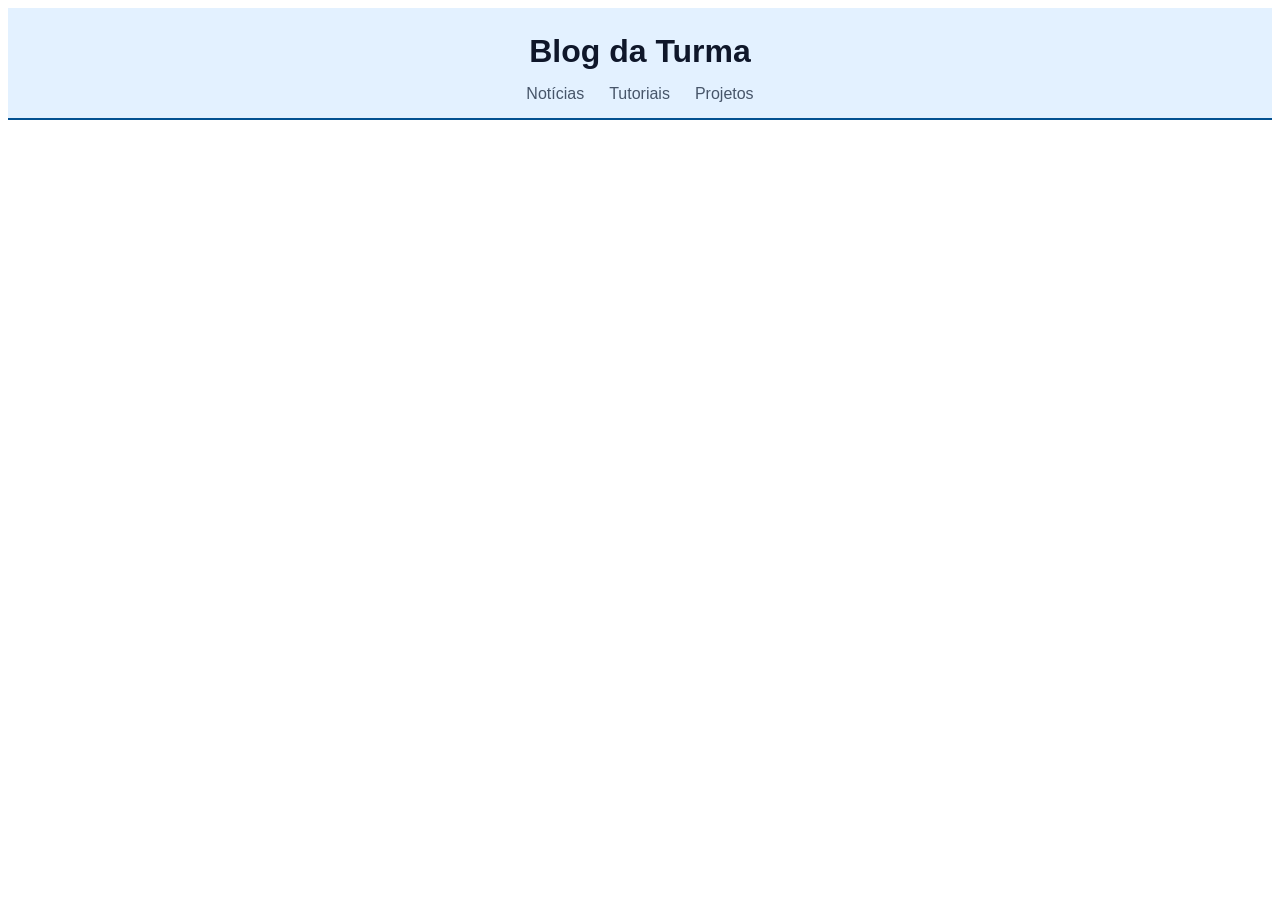
<file: 2. Cabeçalho Centralizado (Estilo Blog ou Editorial) HTML + CSS/cabeçalho.html>
<!DOCTYPE html>
<html lang="pt-br">
<head>
    <meta charset="UTF-8">
    <meta name="viewport" content="width=device-width, initial-scale=1.0">
    <title>Document</title>
    <link rel="stylesheet" href="cabeçalhos.css" >
</head>
<body>
    <header class="header-centralizado">
<h1>Blog da Turma</h1>
<nav>
<a href="#">Notícias</a>
<a href="#">Tutoriais</a>
<a href="#">Projetos</a>
</nav>
</header>

</body>
</html>
</file>
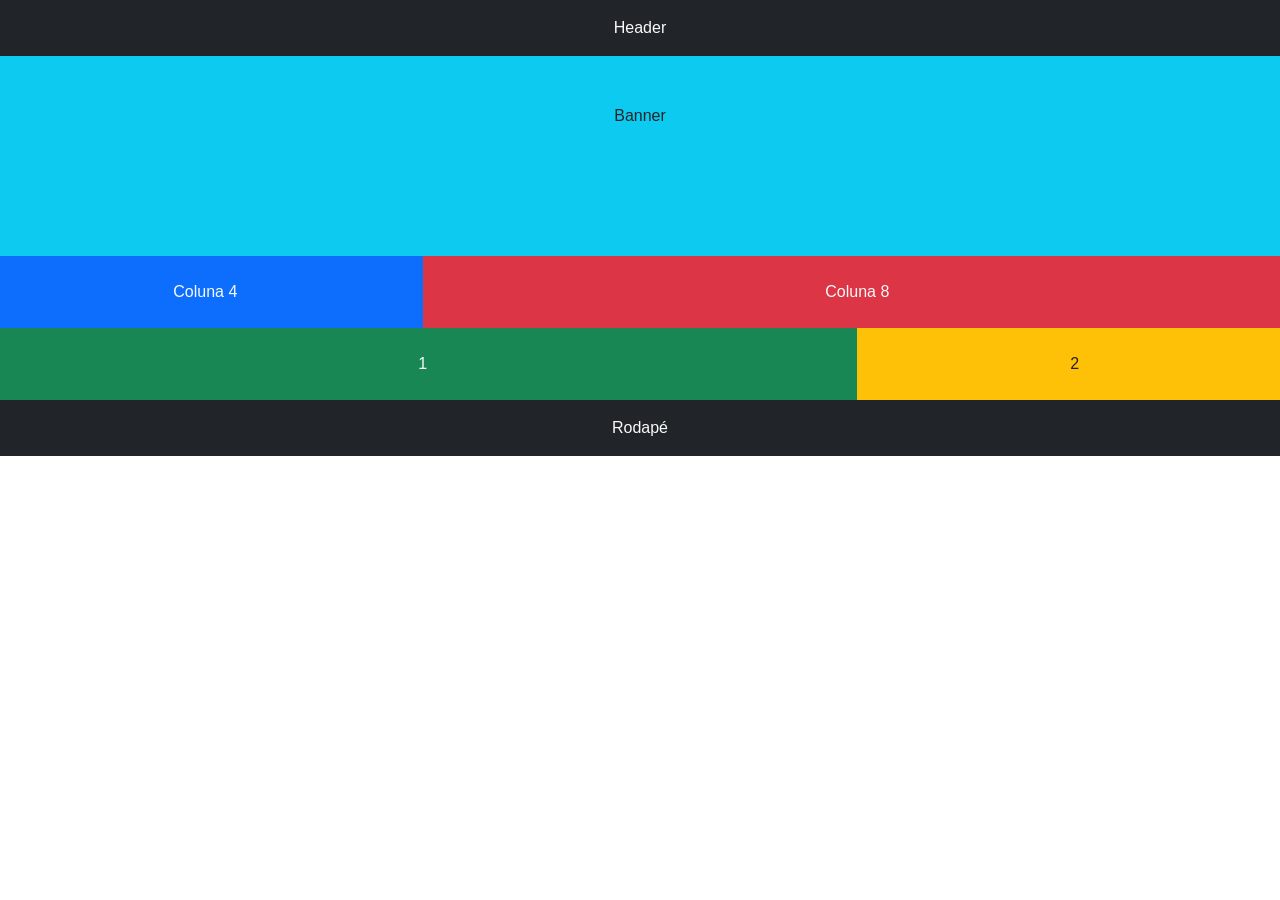
<file: Do Wireframe para o Bootstrap/aaa.html>
<!DOCTYPE html>
<html lang="pt-br">
<head>
    <meta charset="UTF-8">
    <meta name="viewport" content="width=device-width, initial-scale=1.0">
    <title>Bootstrap Exemplo 2</title>
    <link href="https://cdn.jsdelivr.net/npm/bootstrap@5.3.8/dist/css/bootstrap.min.css" rel="stylesheet">

    
    <link rel="stylesheet" href="https://cdn.jsdelivr.net/npm/bootstrap-icons@1.13.1/font/bootstrap-icons.min.css">

    <link rel="stylesheet" href="css.css">
</head>

<body>

    <header class="bg-dark text-light p-3">
        Header
    </header>

    <main>

        <section id="carrosel" class="bg-info p-5 text-center">
            Banner
        </section>

        <section id="s1">
            <div class="container-row text-center">
                <div class="row">
                    <div class="col-4 bg-primary p-4 text-light">
                        Coluna 4
                    </div>

                    <div class="col-8 bg-danger p-4 text-light">
                        Coluna 8
                    </div>
                </div>
            </div>
        </section>

        <section id="s2">
            <div class="container-row text-center">
                <div class="row">
                    <div class="col-8 bg-success p-4 text-light">
                        1
                    </div>

                    <div class="col-4 bg-warning p-4">
                        2
                    </div>
                </div>
            </div>
        </section>

    </main>

    <footer class="bg-dark text-light p-3 text-center">
        Rodapé
    </footer>

    <script src="https://cdn.jsdelivr.net/npm/bootstrap@5.3.8/dist/js/bootstrap.bundle.min.js"></script>

</body>
</html>
</file>
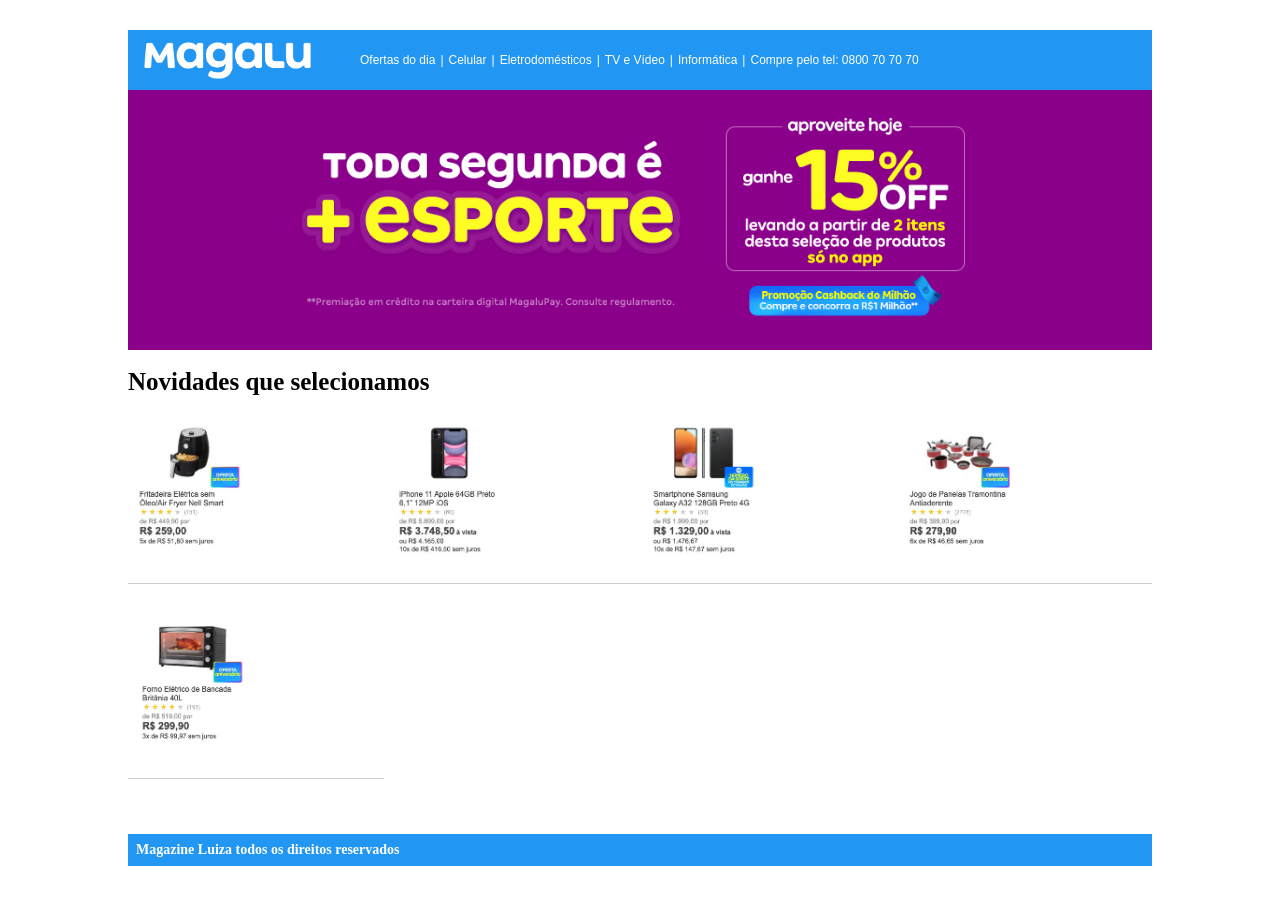
<file: Projeto Magalu - HTML + CSS/magalu.html>
<!DOCTYPE html>
<html lang="pt-BR">

<head>
    <meta charset="UTF-8">
    <meta name="viewport" content="width=device-width, initial-scale=1.0">

    <title>Magalu</title>

    <link rel="stylesheet" href="magalu.css">
</head>

<body>

    <header>

        <img src="logo-magalu.png" alt="Logo Magalu">

        <nav>
            <a href="#ofertas">Ofertas do dia</a>
            <span>|</span>

            <a href="#celular">Celular</a>
            <span>|</span>

            <a href="#eletrodomesticos">Eletrodomésticos</a>
            <span>|</span>

            <a href="#tv">TV e Vídeo</a>
            <span>|</span>

            <a href="#informatica">Informática</a>
            <span>|</span>

            <a href="tel:0800707070">
                Compre pelo tel: 0800 70 70 70
            </a>
        </nav>

    </header>


    <main>

        <section class="banner" id="ofertas">

            <img src="banner.png" alt="Banner de ofertas">

        </section>


        <section class="novidades">

            <h3>Novidades que selecionamos</h3>


            <div class="produtos">

                <div class="produto" id="eletrodomesticos">
                    <img src="produto1.jpg" alt="Fritadeira Elétrica">
                </div>


                <div class="produto" id="celular">
                    <img src="produto2.jpg" alt="iPhone 11">
                </div>


                <div class="produto">
                    <img src="produto3.jpg" alt="Samsung Galaxy A32">
                </div>


                <div class="produto">
                    <img src="produto4.jpg" alt="Jogo de Panelas">
                </div>


                <div class="produto">
                    <img src="produto5.jpg" alt="Forno Elétrico">
                </div>

            </div>

        </section>

    </main>


    <footer>

        <p>Magazine Luiza todos os direitos reservados</p>

    </footer>

</body>

</html>
</file>
<file: 2. Cabeçalho Centralizado (Estilo Blog ou Editorial) HTML + CSS/cabeçalhos.css>
.header-centralizado {
text-align: center;
padding: 25px 20px 15px;
background-color: #e3f1ff;
border-bottom: 2px solid #035191;
font-family: sans-serif;
}
.header-centralizado h1 {
margin: 0 0 15px 0;
color: #0f172a;
}
.header-centralizado nav {
display: flex;
justify-content: center;
gap: 25px;
}

.header-centralizado nav a {
color: #475569;
text-decoration: none;
font-weight: 500;
}
.header-centralizado nav a:hover{
    opacity: 0.6;
    color: rgb(0, 113, 128);
}
</file>
<file: Do Wireframe para o Bootstrap/css.css>
body {
    margin: 0;
    padding: 0;
    font-family: Arial, sans-serif;
}

header {
    text-align: center;
}

#carrosel {
    min-height: 200px;
}

section {
    width: 100%;
}

footer {
    text-align: center;
}
</file>
<file: Projeto Magalu - HTML + CSS/magalu.css>
/* RESET */

* {
    margin: 0;
    padding: 0;
    box-sizing: border-box;
}


/* PÁGINA */

body {
    width: 80%;
    max-width: 1100px;

    margin: 30px auto;

    background-color: white;

    font-family: Arial, sans-serif;
}


/* =========================
   CABEÇALHO
========================= */

header {
    width: 100%;
    height: 60px;

    background-color: #2196f3;

    display: flex;
    align-items: center;

    padding: 5px 12px;
}


/* LOGO */

header img {
    width: 175px;
    height: auto;
}


/* =========================
   MENU
========================= */

header nav {
    margin-left: 45px;

    display: flex;
    align-items: center;

    gap: 5px;
}


/* LINKS DO MENU */

header nav a {
    color: white;

    font-family: Arial, sans-serif;
    font-size: 12px;

    text-decoration: none;

    cursor: pointer;
}


/* QUANDO PASSAR O MOUSE */

header nav a:hover {
    color: yellow;
}


/* BARRINHAS ENTRE OS LINKS */

header nav span {
    color: white;

    font-size: 12px;
}


/* =========================
   CONTEÚDO PRINCIPAL
========================= */

main {
    width: 100%;
}


/* =========================
   BANNER ROXO
========================= */

.banner {
    width: 100%;
    height: 260px;

    background-color: #8b008b;

    display: flex;
    align-items: center;
    justify-content: center;

    overflow: hidden;
}


/* IMAGEM DO BANNER */

.banner img {
    width: 100%;
    height: 100%;

    object-fit: contain;

    display: block;
}


/* =========================
   NOVIDADES
========================= */

.novidades {
    width: 100%;

    margin-top: 18px;
}


/* TÍTULO */

.novidades h3 {
    font-family: Georgia, serif;

    font-size: 25px;

    margin-bottom: 18px;
}


/* =========================
   PRODUTOS
========================= */

.produtos {
    width: 100%;

    display: flex;
    flex-wrap: wrap;

    align-items: flex-start;
}


/* CADA PRODUTO */

.produto {
    width: 25%;
    height: 170px;

    padding: 5px;

    display: flex;

    align-items: flex-start;
    justify-content: flex-start;

    border-bottom: 1px solid #cccccc;
}


/* IMAGENS DOS PRODUTOS */

.produto img {
    width: 115px;
    max-width: 100%;

    height: auto;

    display: block;
}


/* QUINTO PRODUTO */

.produto:nth-child(5) {
    margin-top: 25px;
}


/* =========================
   RODAPÉ
========================= */

footer {
    width: 100%;
    height: 32px;

    margin-top: 55px;

    background-color: #2196f3;

    display: flex;
    align-items: center;

    padding-left: 8px;
}


/* TEXTO DO RODAPÉ */

footer p {
    color: white;

    font-family: Georgia, serif;

    font-size: 14px;

    font-weight: bold;
}
</file>
